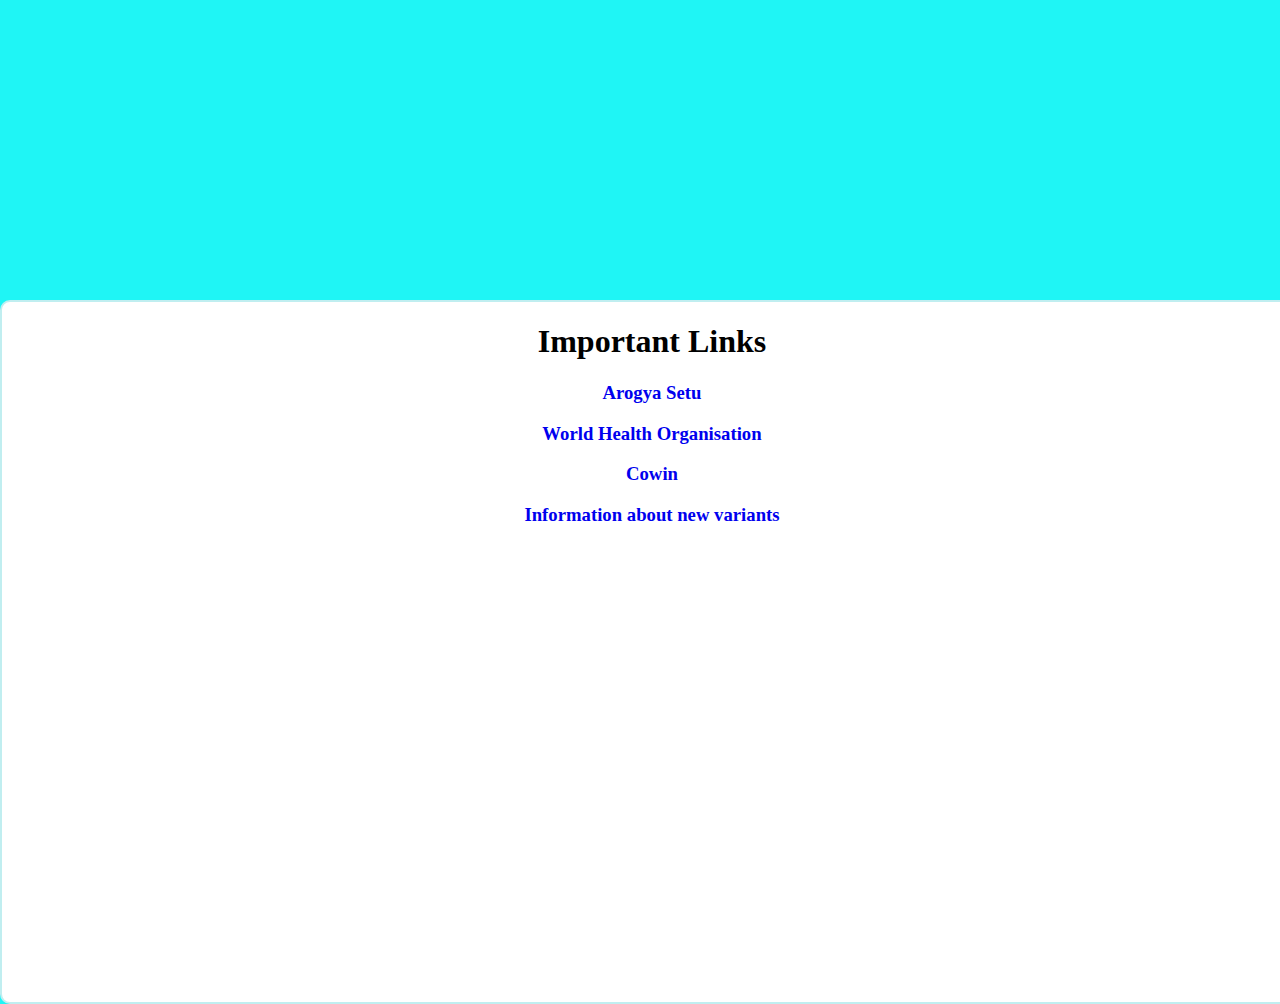
<file: templates/know_more.html>
<!DOCTYPE html>
<html lang="en">
<head>
    <meta charset="UTF-8">
    <meta http-equiv="X-UA-Compatible" content="IE=edge">
    <meta name="viewport" content="width=device-width, initial-scale=1.0">
    <title>Document</title>
    <style>
        body{
            margin: 0;
            padding: 0;
            background-image: url("https://i.pinimg.com/originals/c5/16/ff/c516ff9163fefeaa5974fc7c8855cd02.jpg");
            background-color: #1ff5f5;
        }
        a{
            text-decoration: none;
        }
        .container{
            margin: auto;
            margin-top: 300px;
            width: 1300px;
            height: 700px;
            background-color: white;
            border: 2px solid rgb(192, 238, 240);
            border-radius: 10px;
        
        }
        .container{
            text-align: center;
            text-decoration: none;
        }
    </style>

</head>
<body>
    <div class="container">
        <h1>Important Links</h1>

        <div>
            <a href="https://www.aarogyasetu.gov.in/">
            <h3>Arogya Setu</h3>
            
            </a>
            <a href="https://www.who.int/">
                <h3>World Health Organisation</h3>
            </a>
            <a href="https://www.cowin.gov.in/">
                <h3>Cowin</h3>
            </a>
            <a href="https://www.googleadservices.com/pagead/aclk?sa=L&ai=DChcSEwiki8P79OH2AhUKmmYCHbZsABIYABADGgJzbQ&ae=2&ohost=www.google.com&cid=CAESauD2pHw7nehR-QMC9wAVa-w0W6HFt68A2SJYGrsaLIY-FmbL7Qn9P1ntc0TD41_A52-G-3PMmL5QbrdMEf4bmLEa2iIGmRrWSMALLI4KK5s9tAUK0v7KwTt6uWAqhnDRwCnO1Tespo-vhgs&sig=AOD64_0ekOsktp61_P16W2k21xBWjjRC4A&q&adurl&ved=2ahUKEwjM_Lr79OH2AhUkUGwGHQXZBfwQ0Qx6BAgCEAE">
                <h3>Information about new variants</h3>
            </a>
        </div>

    </div>
</body>
</html>
</file>
